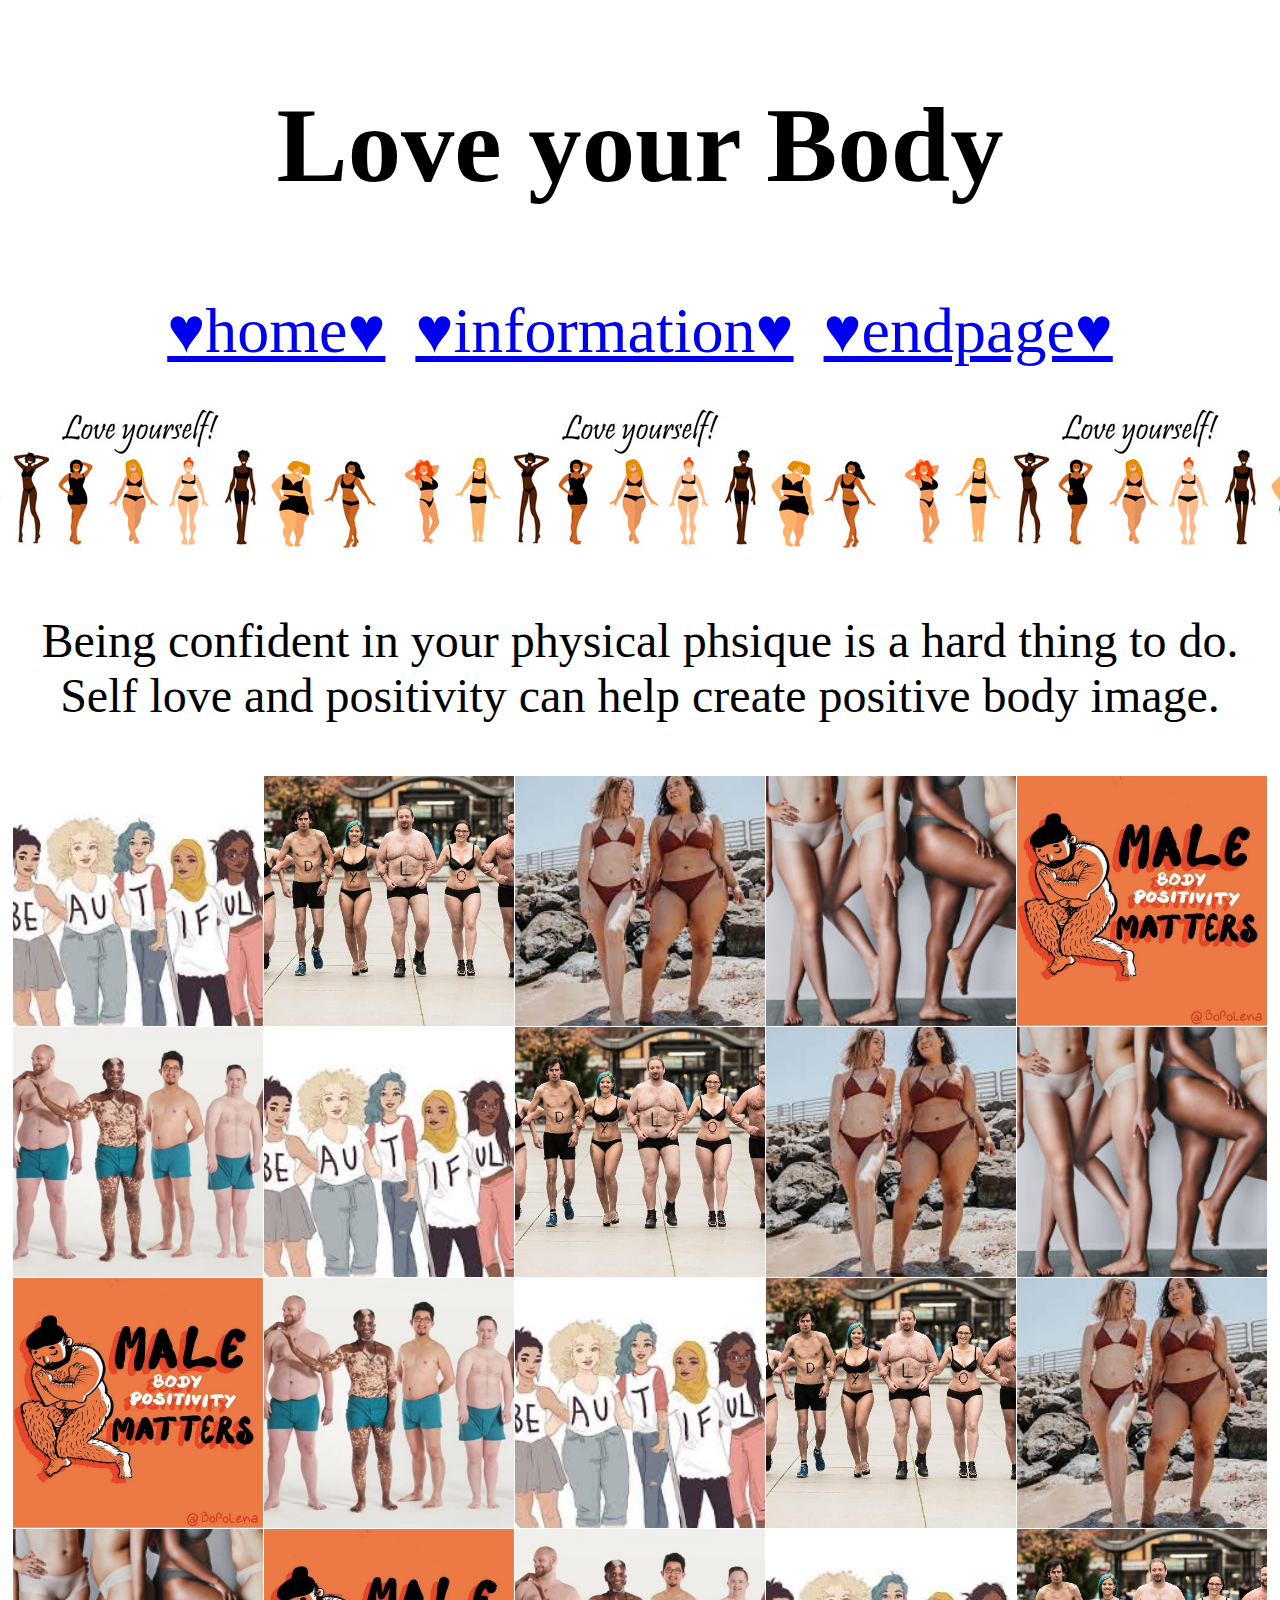
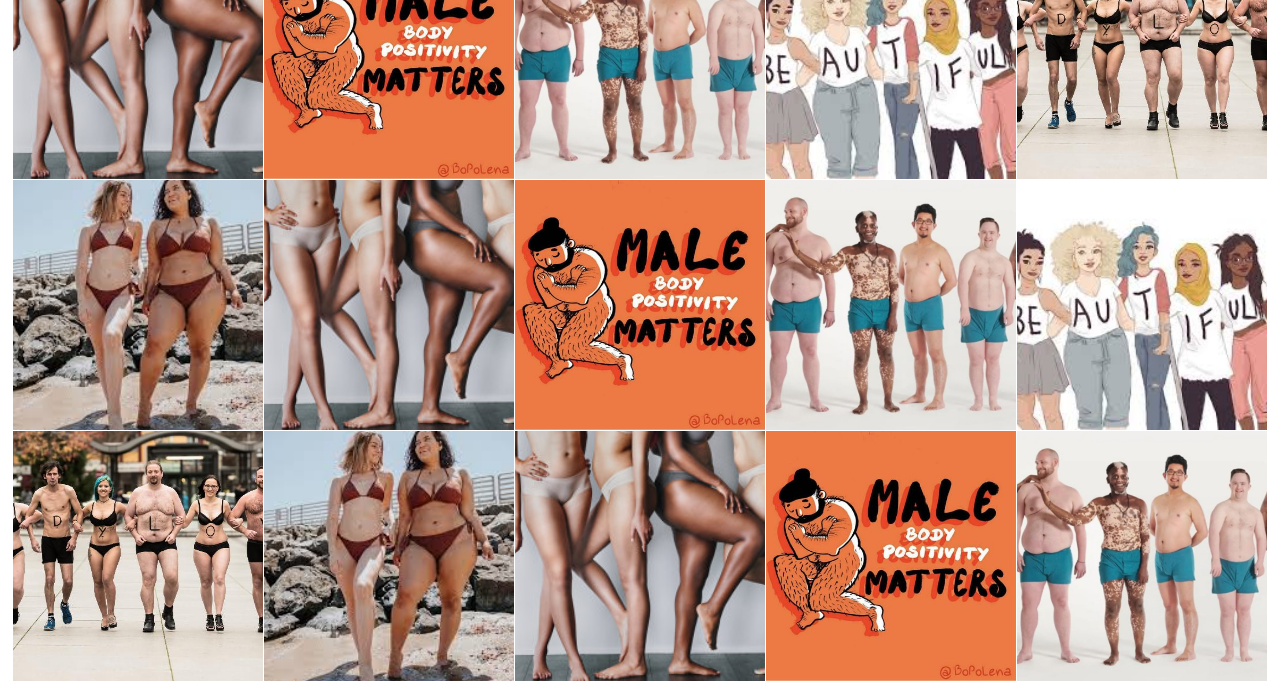
<file: index.html>
<!DOCTYPE html>
<html lang="en" dir="ltr">

<head>
  <meta charset="utf-8">
  <title> Love your body </title>
  <link rel="stylesheet" href="style.css">
</head>

<body>
  <div class="mainContainer">

    <div class="pageTitle">
      <h1> Love your Body </h1>
    </div>

    <div class="navBar">
      <div class= "navBar"><a href="index.html"> &#9829;home&#9829;</a></div>
      <div class= "navBar"><a href="page2.html"> &#9829;information&#9829;</a></div>
      <div class= "navBar"><a href="page3.html"> &#9829;endpage&#9829;</a></div>
    </div>

    <div class= "homeImage">
        <img src="image5.jpeg" alt="image5" class="homeImage" >
        <img src="image5.jpeg" alt="image5" class="homeImage" >
        <img src="image5.jpeg" alt="image5" class="homeImage" >
        <img src="image5.jpeg" alt="image5" class="homeImage" >
        <img src="image5.jpeg" alt="image5" class="homeImage" >
    </div>


    <div class='h2'>
      <p>Being confident in your physical phsique is a hard thing to do.
        Self love and positivity can help create positive body image.</p>
    </div>

  </div>

  <div class='gallery'>
    <img src="image1.jpeg" class=imggrid>
    <img src="image2.jpeg" class=imggrid>
    <img src="image3.jpeg" class=imggrid>
    <img src="image4.jpeg" class=imggrid>
    <img src="image6.jpeg" class=imggrid>
    <img src="image7.jpeg" class=imggrid>

    <img src="image1.jpeg" class=imggrid>
    <img src="image2.jpeg" class=imggrid>
    <img src="image3.jpeg" class=imggrid>
    <img src="image4.jpeg" class=imggrid>
    <img src="image6.jpeg" class=imggrid>
    <img src="image7.jpeg" class=imggrid>

    <img src="image1.jpeg" class=imggrid>
    <img src="image2.jpeg" class=imggrid>
    <img src="image3.jpeg" class=imggrid>
    <img src="image4.jpeg" class=imggrid>
    <img src="image6.jpeg" class=imggrid>
    <img src="image7.jpeg" class=imggrid>

    <img src="image1.jpeg" class=imggrid>
    <img src="image2.jpeg" class=imggrid>
    <img src="image3.jpeg" class=imggrid>
    <img src="image4.jpeg" class=imggrid>
    <img src="image6.jpeg" class=imggrid>
    <img src="image7.jpeg" class=imggrid>


    <img src="image1.jpeg" class=imggrid>
    <img src="image2.jpeg" class=imggrid>
    <img src="image3.jpeg" class=imggrid>
    <img src="image4.jpeg" class=imggrid>
    <img src="image6.jpeg" class=imggrid>
    <img src="image7.jpeg" class=imggrid>
  </div>

  </div>

</body>
</file>
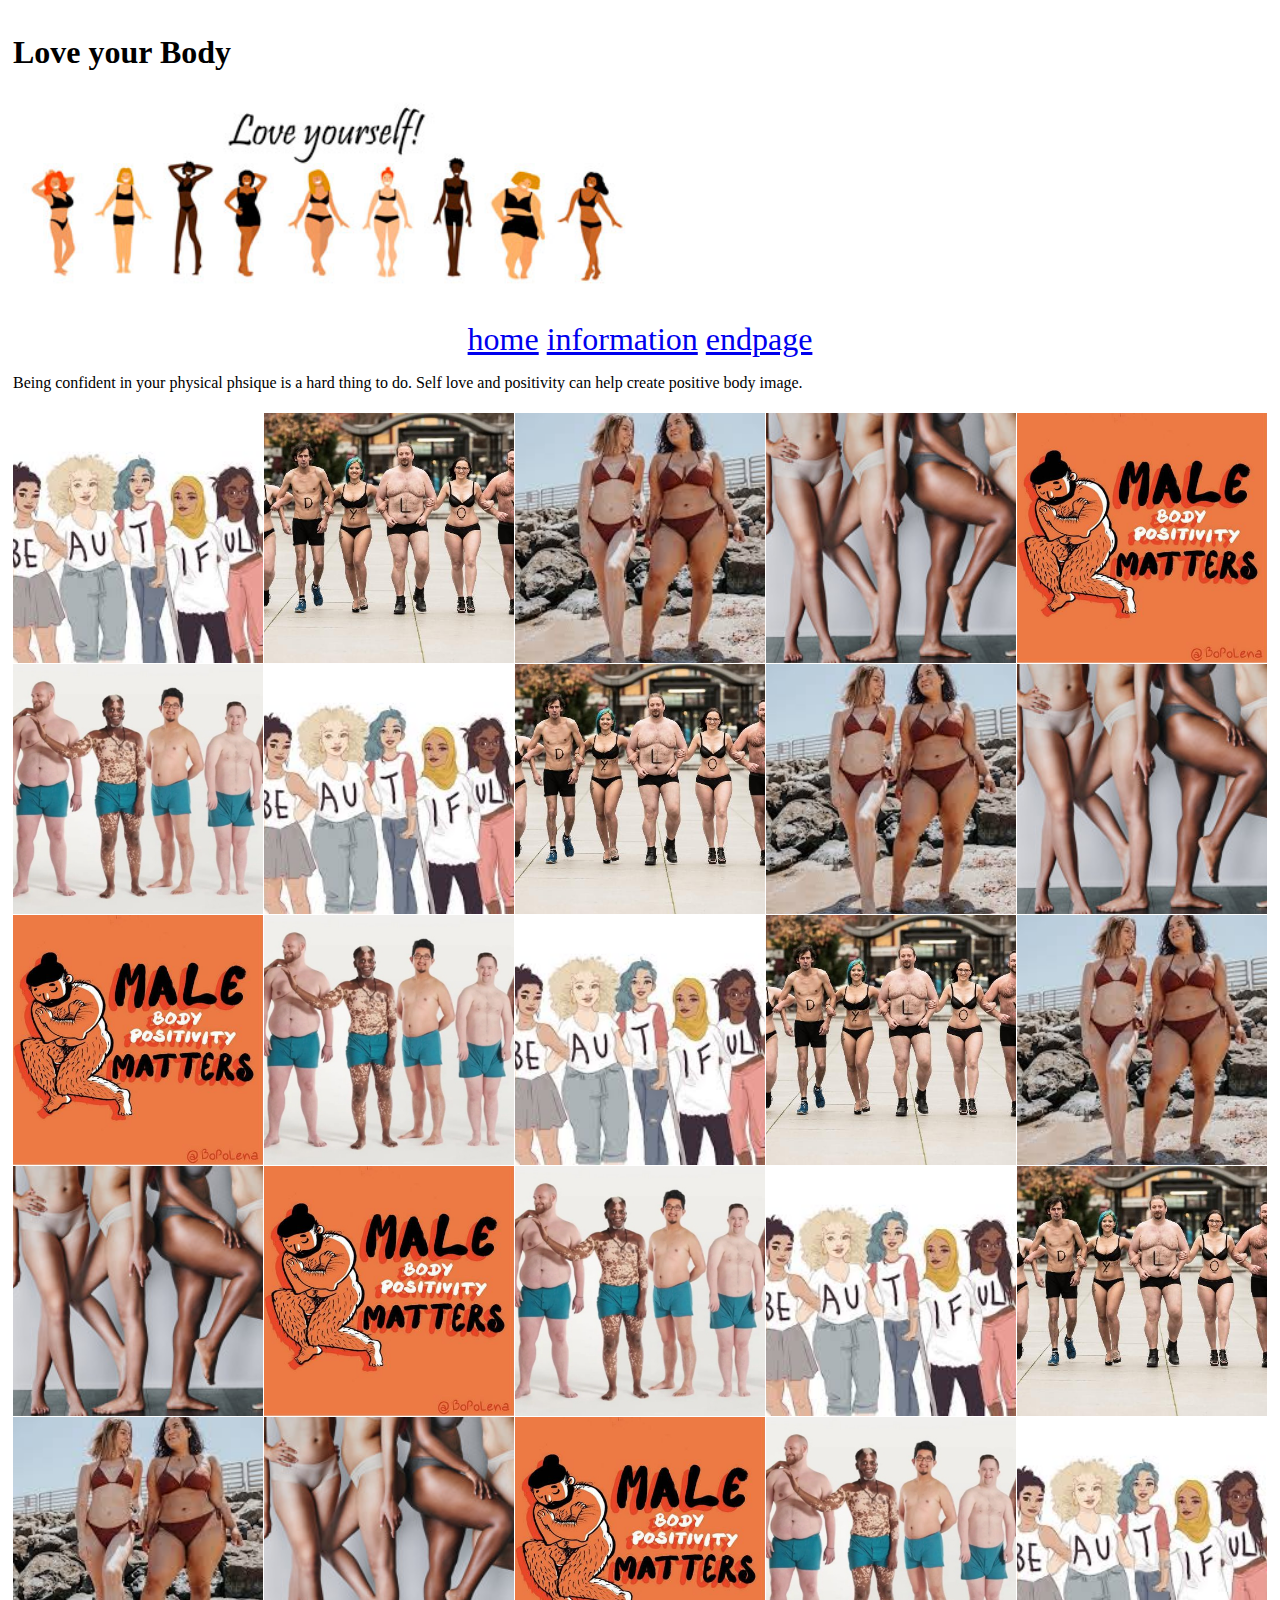
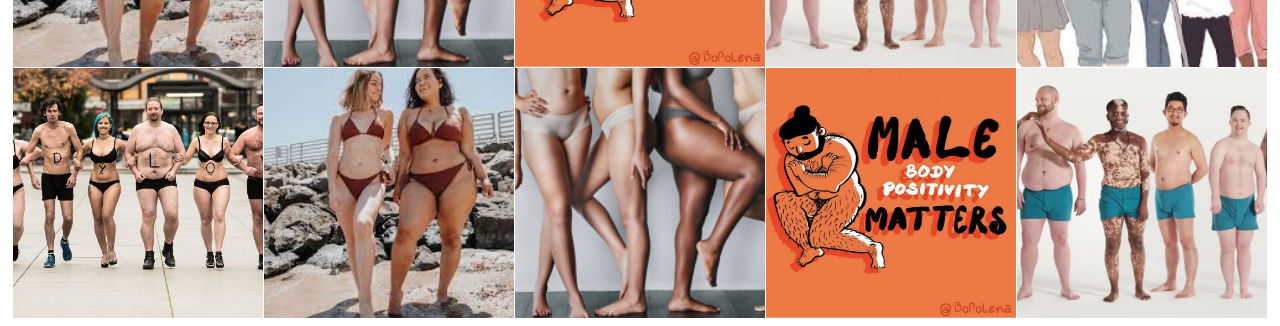
<file: page1.html>
<!DOCTYPE html>
<html lang="en" dir="ltr">

<head>
  <meta charset="utf-8">
  <title> Love your body </title>
  <link rel="stylesheet" href="style.css">
</head>

<body>


  <div class="mainContainer">

    <div class="heroTitle">
      <h1> Love your Body </h1>
      <img src="image5.jpeg" width=50% height="50%">
    </div>

    <div class="navBar">
      <navBar><a href="page1.html"> home</a>
        <navBar>
          <navBar><a href="page2.html"> information</a>
            <navBar>
              <navBar><a href="page3.html"> endpage</a>
                <navBar>
    </div>

    <div class='firstp'>
      <p>Being confident in your physical phsique is a hard thing to do.
        Self love and positivity can help create positive body image.</p>
    </div>

  </div>

  <div class='gallery'>
    <img src="image1.jpeg" class=imggrid>
    <img src="image2.jpeg" class=imggrid>
    <img src="image3.jpeg" class=imggrid>
    <img src="image4.jpeg" class=imggrid>
    <img src="image6.jpeg" class=imggrid>
    <img src="image7.jpeg" class=imggrid>

    <img src="image1.jpeg" class=imggrid>
    <img src="image2.jpeg" class=imggrid>
    <img src="image3.jpeg" class=imggrid>
    <img src="image4.jpeg" class=imggrid>
    <img src="image6.jpeg" class=imggrid>
    <img src="image7.jpeg" class=imggrid>

    <img src="image1.jpeg" class=imggrid>
    <img src="image2.jpeg" class=imggrid>
    <img src="image3.jpeg" class=imggrid>
    <img src="image4.jpeg" class=imggrid>
    <img src="image6.jpeg" class=imggrid>
    <img src="image7.jpeg" class=imggrid>

    <img src="image1.jpeg" class=imggrid>
    <img src="image2.jpeg" class=imggrid>
    <img src="image3.jpeg" class=imggrid>
    <img src="image4.jpeg" class=imggrid>
    <img src="image6.jpeg" class=imggrid>
    <img src="image7.jpeg" class=imggrid>


    <img src="image1.jpeg" class=imggrid>
    <img src="image2.jpeg" class=imggrid>
    <img src="image3.jpeg" class=imggrid>
    <img src="image4.jpeg" class=imggrid>
    <img src="image6.jpeg" class=imggrid>
    <img src="image7.jpeg" class=imggrid>
  </div>

  </div>

</body>
</file>
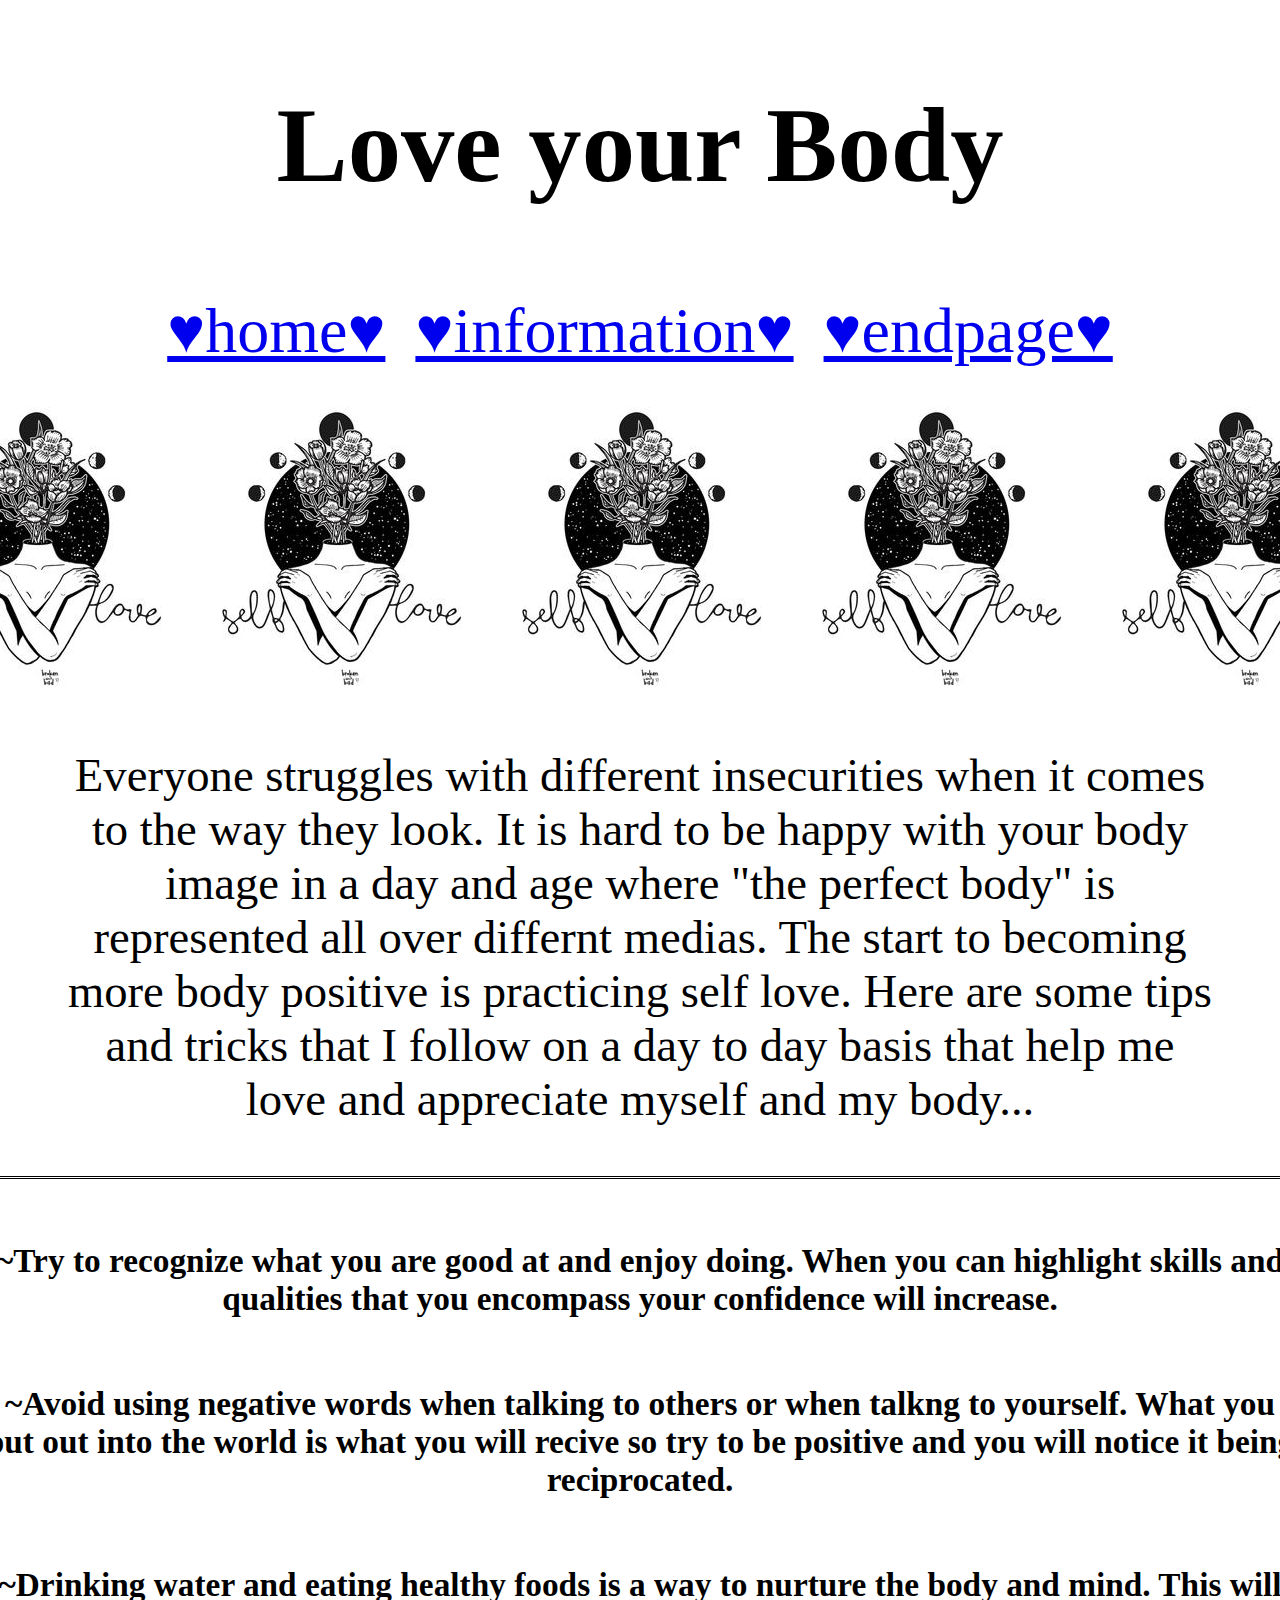
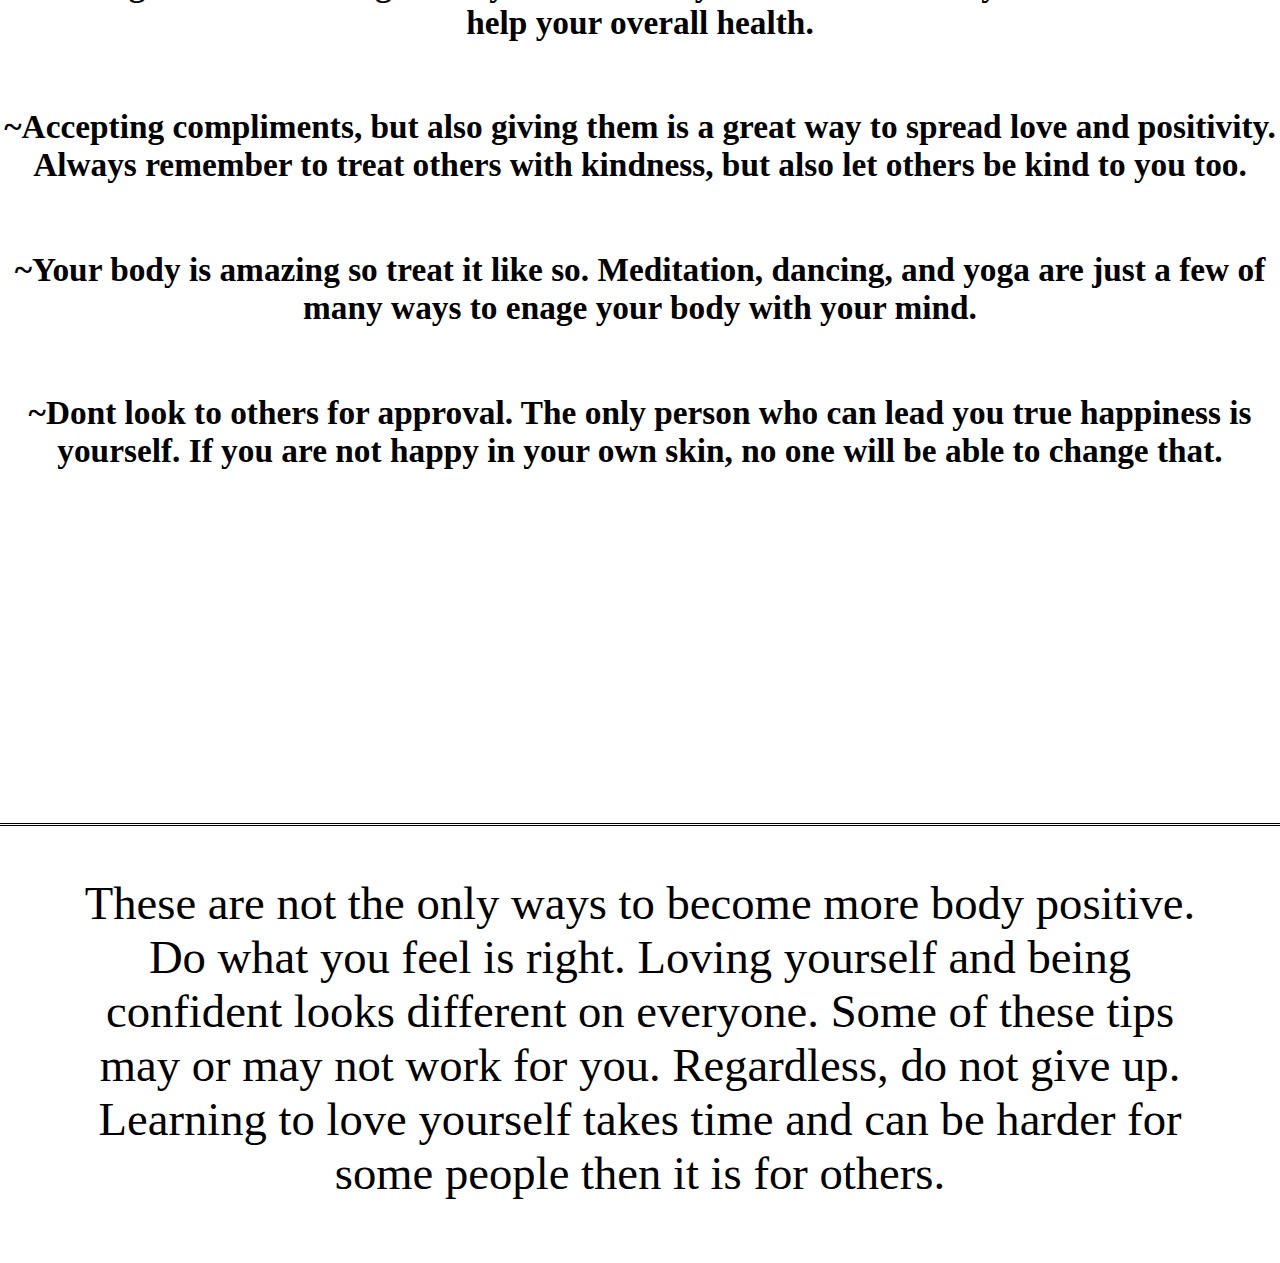
<file: page2.html>
<!DOCTYPE html>
<html lang="en" dir="ltr">

<head>
  <meta charset="utf-8">
  <title> information </title>
  <link rel="stylesheet" href="style.css">
</head>

<body>
  <div class="mainContainer">

    <div class="pageTitle">
      <h1> Love your Body </h1>
    </div>

    <div class="navBar">
      <div class= "navBar"><a href="index.html"> &#9829;home&#9829;</a></div>
      <div class= "navBar"><a href="page2.html"> &#9829;information&#9829;</a></div>
      <div class= "navBar"><a href="page3.html"> &#9829;endpage&#9829;</a></div>
    </div>

    <div class= "selfluv">
    <img src="selfluv.jpeg" class="selfluv">
    <img src="selfluv.jpeg" class="selfluv">
    <img src="selfluv.jpeg" class="selfluv">
    <img src="selfluv.jpeg" class="selfluv">
    <img src="selfluv.jpeg" class="selfluv">
    </div>

    <div class="p1"> Everyone struggles with different insecurities when it comes
      to the way they look. It is hard to be happy with your body image in a day
      and age where "the perfect body" is represented all over differnt medias. The start to becoming more body positive is practicing
  self love. Here are some tips and tricks that I follow on a day to day basis
  that help me love and appreciate myself and my body...</div>


<div class= "bpContainer">
<div class= "bpBorder">
<div class="bp">
  <p> ~Try to recognize what you are good at and enjoy doing. When you can highlight skills and qualities that you encompass your confidence will increase.</p>
  <p> ~Avoid using negative words when talking to others or when talkng to yourself. What you put out into the world is what you will recive so try to be positive and you will notice it being reciprocated.</p>
  <p> ~Drinking water and eating healthy foods is a way to nurture the body and mind. This will help your overall health. </p>
  <p> ~Accepting compliments, but also giving them is a great way to spread love and positivity. Always remember to treat others with kindness, but also let others be kind to you too. </p>
  <p> ~Your body is amazing so treat it like so. Meditation, dancing, and yoga are just a few of many ways to enage your body with your mind. </p>
  <p> ~Dont look to others for approval. The only person who can lead you true happiness is yourself. If you are not happy in your own skin, no one will be able to change that. </p>
</div>
</div>
</div>

<div class="p1"> These are not the only ways to become more body positive. Do what you feel is right. Loving yourself
  and being confident looks different on everyone. Some of these tips may or may not work for you. Regardless, do not
  give up. Learning to love yourself takes time and can be harder for some people then it is for others.
</div>

  </div>
</body>
</file>
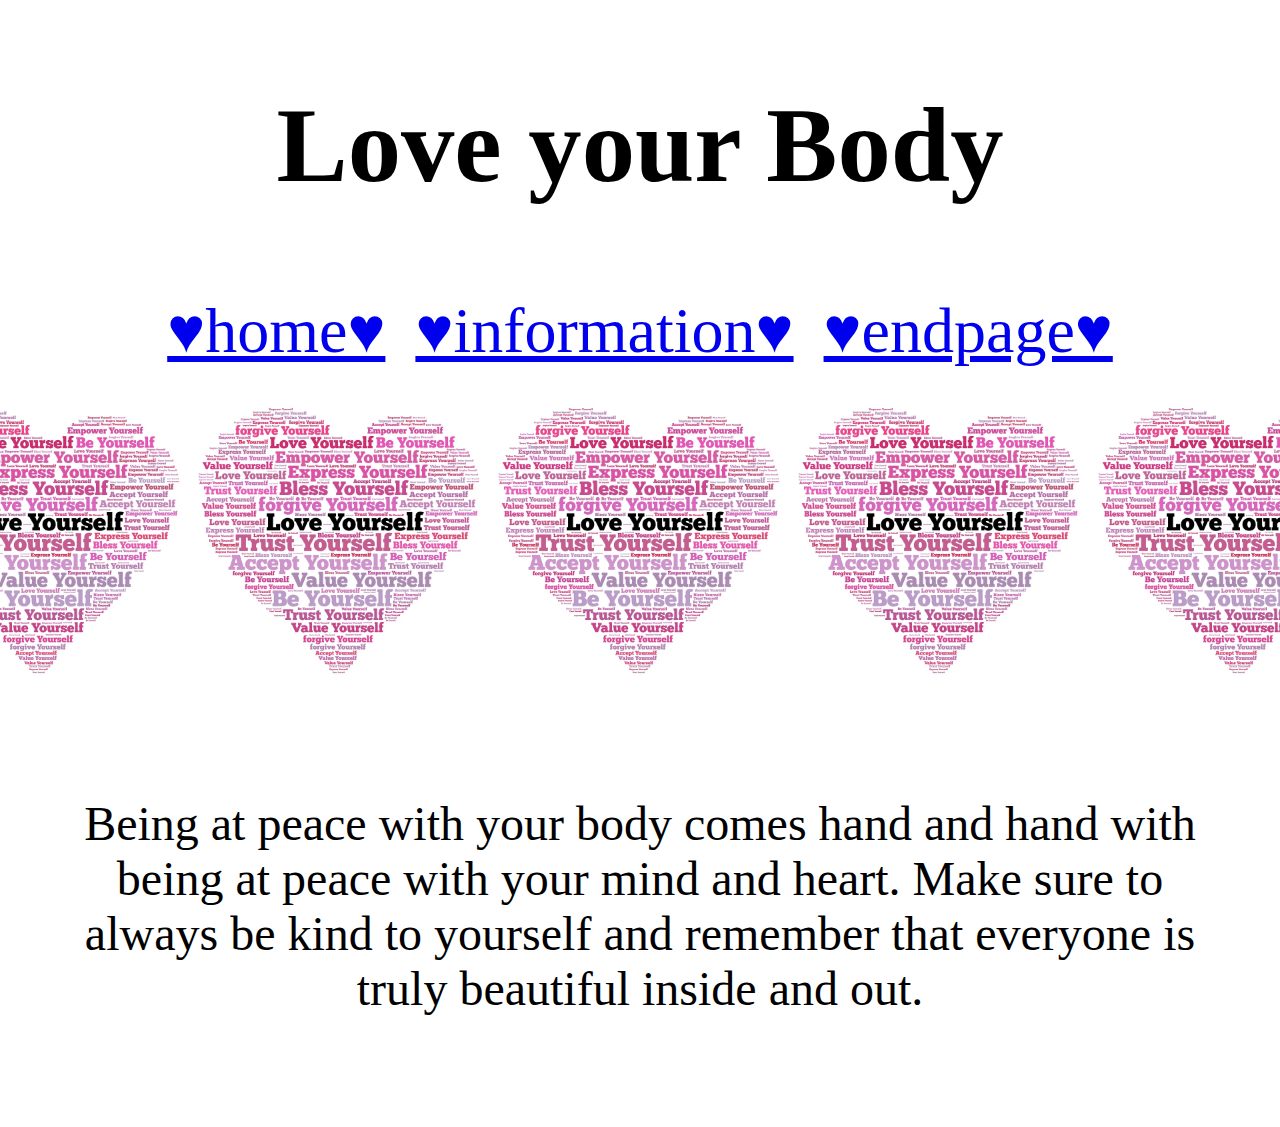
<file: page3.html>
<!DOCTYPE html>
<html lang="en" dir="ltr">

<head>
  <meta charset="utf-8">
  <title> endpage </title>
  <link rel="stylesheet" href="style.css">
</head>

<body>

  <div class="mainContainer">
    <div class="pageTitle">
      <h1> Love your Body </h1>
    </div>

    <div class="navBar">
      <div class= "navBar"><a href="index.html"> &#9829;home&#9829;</a></div>
      <div class= "navBar"><a href="page2.html"> &#9829;information&#9829;</a></div>
      <div class= "navBar"><a href="page3.html"> &#9829;endpage&#9829;</a></div>
    </div>

<div class= heart>
<img src="image8.jpeg" class="heart1">
<img src="image8.jpeg" class="heart1">
<img src="image8.jpeg" class="heart1">
<img src="image8.jpeg" class="heart1">
<img src="image8.jpeg" class="heart1">
</div>

    <div class="p2">
      <p>Being at peace with your body comes hand and hand with being at peace with your mind and heart. Make sure to always be kind to yourself and remember that everyone is truly beautiful inside and out.</p>
    </div>

  </div>
</file>
<file: style.css>
* {
  box-sizing: border-box;
}


.body {
  margin-top: 5px;
  margin: 0px;
  padding: 5px;
}

.pageTitle {
  text-align: center;
  font-size: 40pt;
}

.homeImage {
  display: flex;
  justify-content: center;
}

.mainContainer {
  padding: 5px;
  font-family: Apple Chancery, cursive;
}

.navBar {
  display: flex;
  flex-direction: row;
  justify-content: center;
  align-items: center;
  font-size: 2em;
  margin: 15px;
}

.h2 {
  display: flex;
  justify-content: center;
  align-items: center;
  text-align: center;
  font-size: 3em;
}



/* .gallery{
  display: grid;
  grid-template-columns: auto;
  grid-template-rows: auto;
  grid-gap: 1px;
  margin: auto;
} */
.gallery {
  display: grid;
  /* NOTE:
  Creates an even 5 column grid
  */
  grid-template-columns: repeat(5, 1fr);
  justify-content: center;
  grid-gap: 1px;
  width: 50%;
  margin-left: auto;
  margin-right: auto;
}

.imggrid {
  width: 250px;
  height: 250px;
  object-fit: cover;
}


.selfluv {
  display: flex;
  justify-content: center;
}

.p1 {
  display: flex;
  font-size: 35pt;
  justify-content: center;
  align-content: center;
  padding: 50px;
  font-size: em;
  text-align: center;
}

.bpContainer{
  display: flex;
  justify-content: center;
  align-items: center;
}

.bpBorder{
  border-style: double;
  border-radius: 25px;
  padding: 10px;
  width: 1400px;
  height: 1250px;
}

.bp {
  display: flex;
  font-weight: bold;
  flex-direction: column;
  text-align: center;
  width: 1350px;
  font-size: 25pt;
  padding: 20px;

}

.heart {
  display: flex;
  justify-content: center;
  align-content: center;
}

.heart1{
  width: 300px;
  height: 300px;
}

.p2 {
  display: flex;
  justify-content: center;
  align-content: center;
  position: relative;
  font-size: 3em;
  text-align: center;
  padding: 50px
}
</file>
